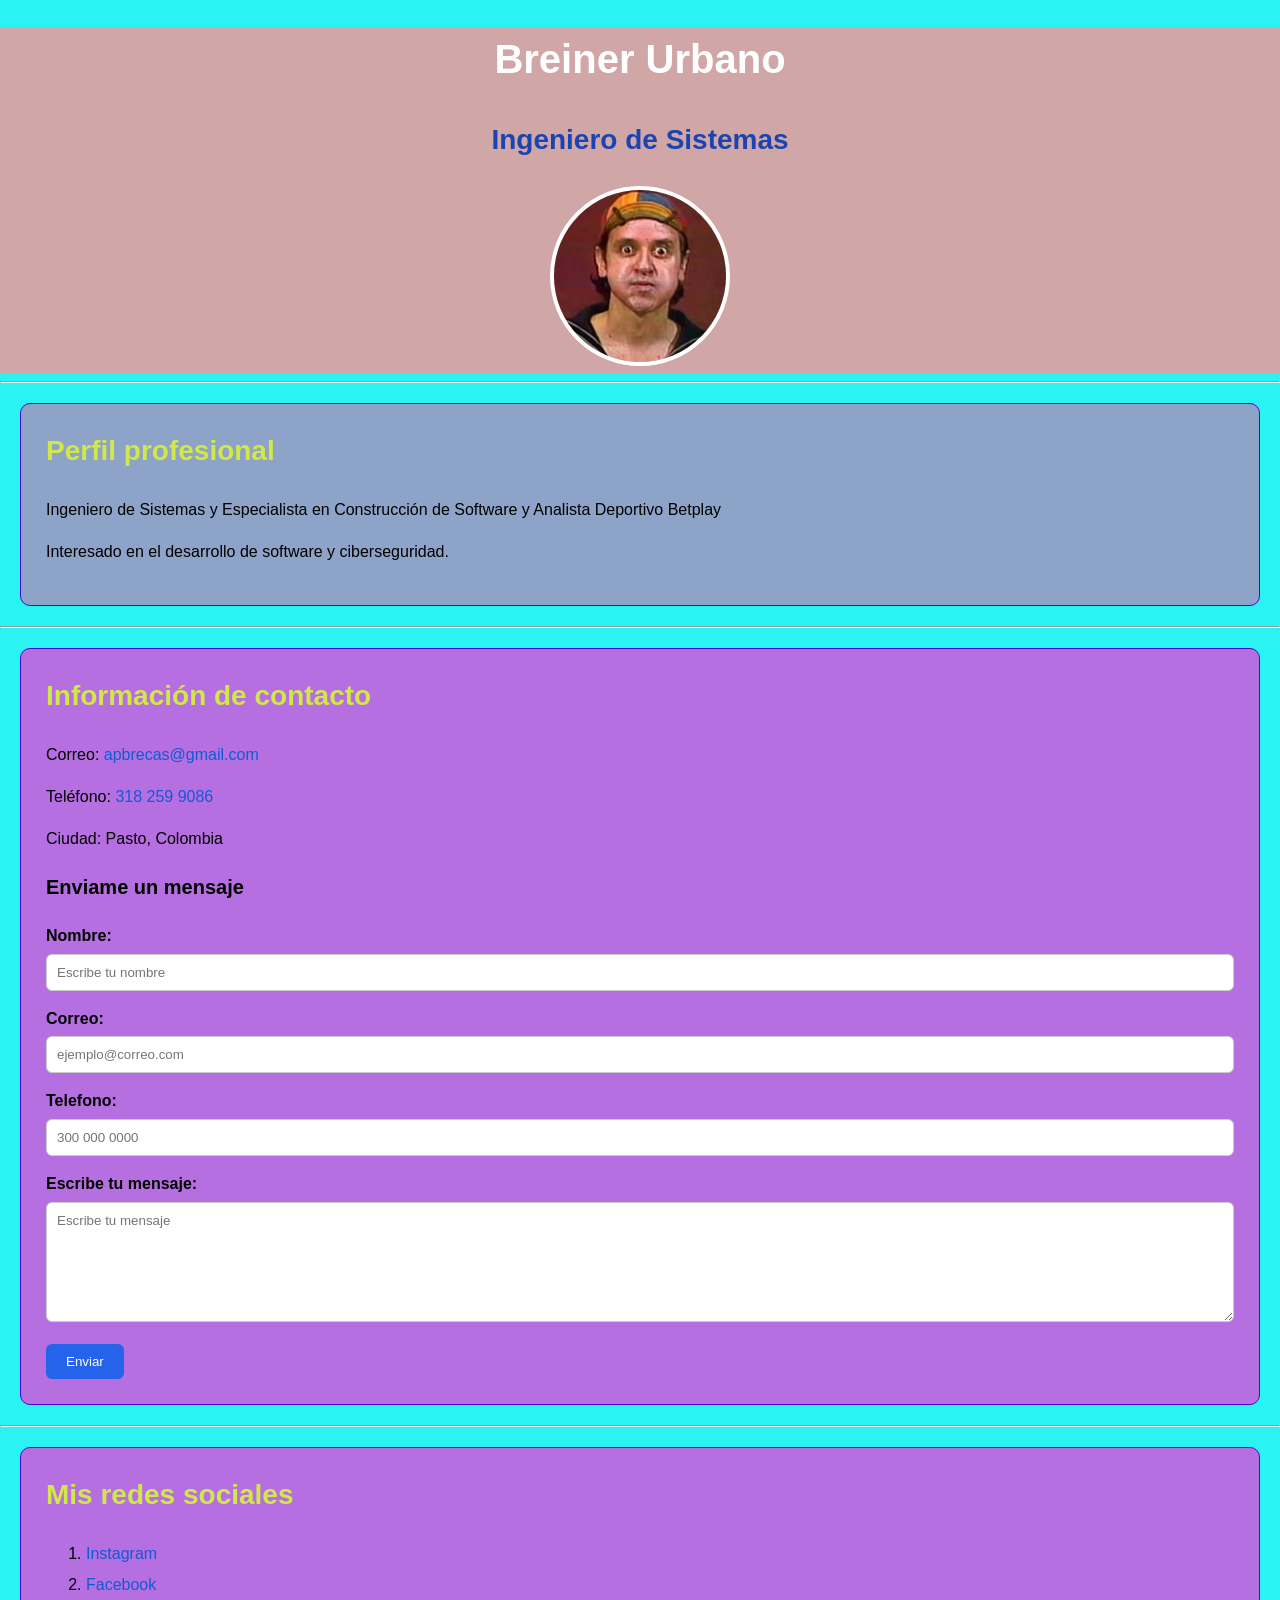
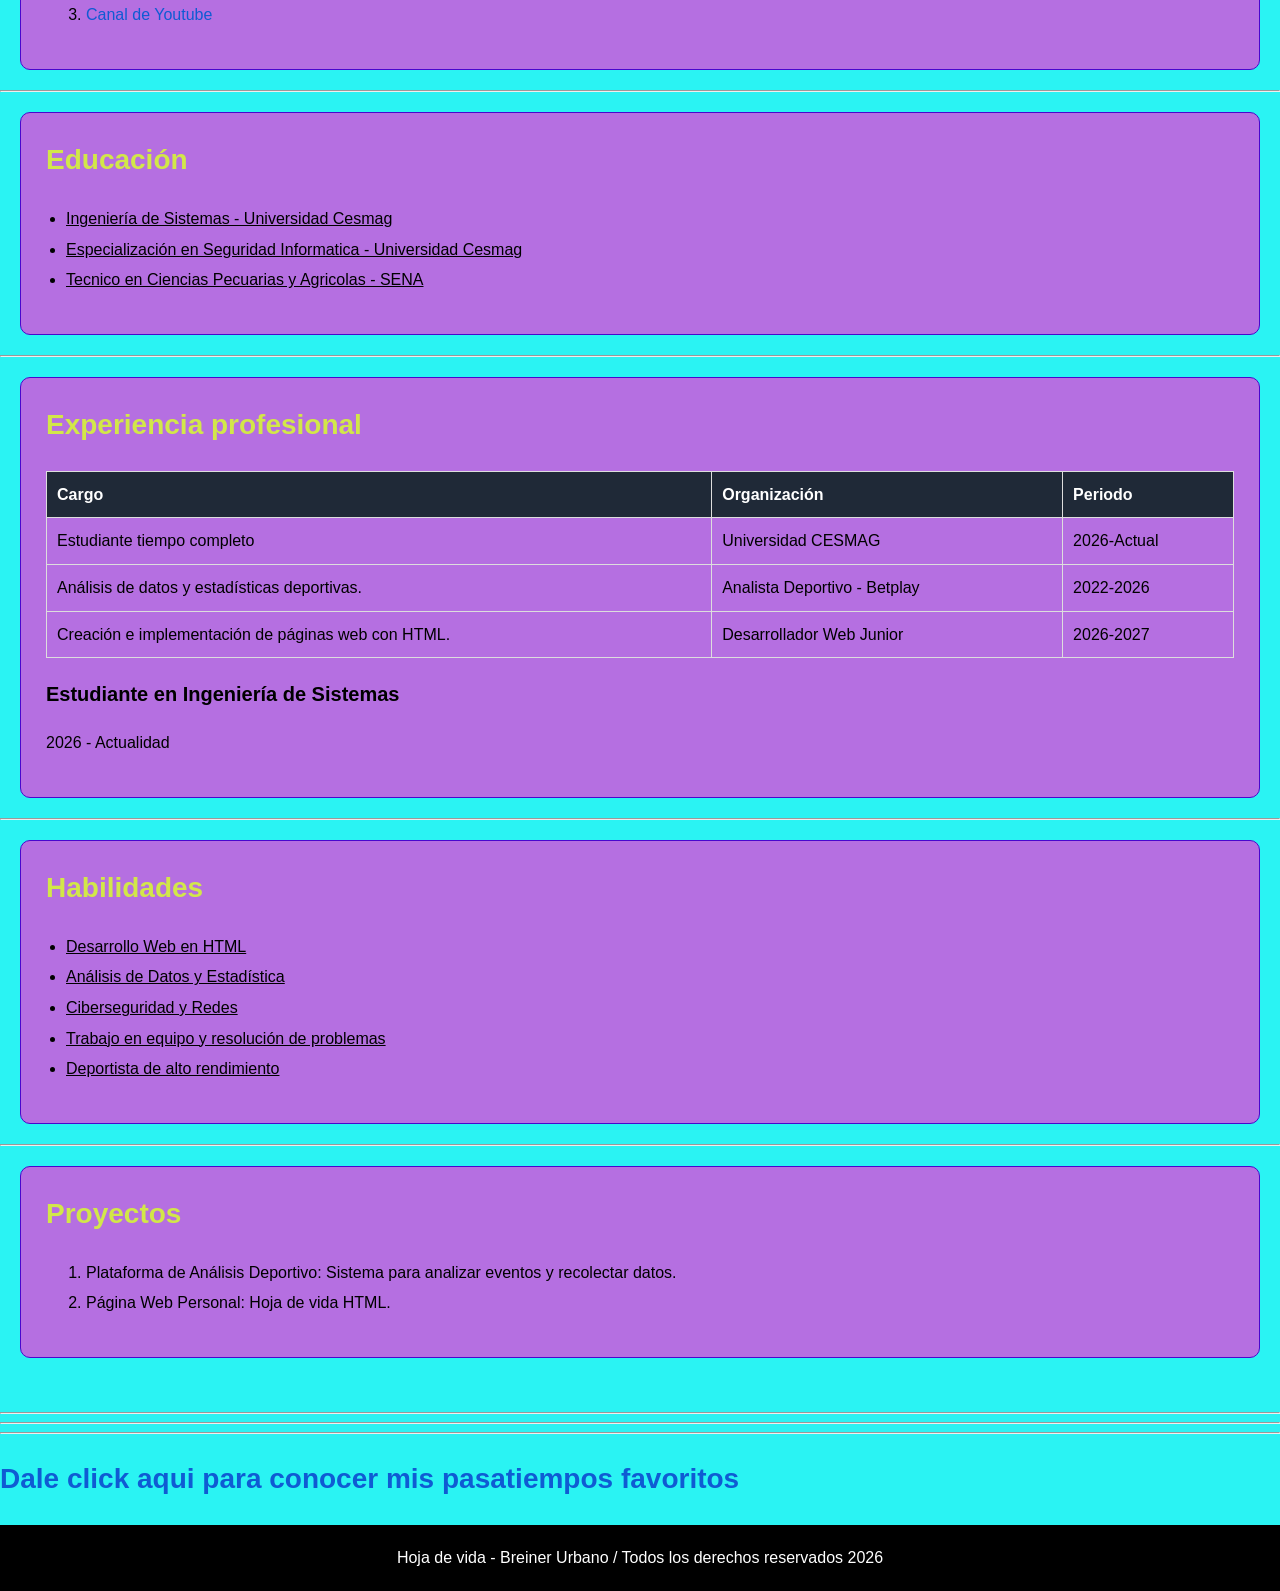
<file: index.html>
<!doctype html>
<html lang="es">
  <head>
    <meta charset="UTF-8" />
    <meta name="viewport" content="width=device-width, initial-scale=1.0" />
    <link rel="stylesheet" href="CSS/style.css" />
    <title>Breiner Urbano, esta es mi pagina con mi hoja de vida</title>
  </head>

  <body>
    <main>
        <header>
          <!-- Contenido principal -->

          <h1>Breiner Urbano</h1>
          <h2>Ingeniero de Sistemas</h2>
          <img
            src="img/PF6ZWPO6C5DM5BJXUB7K3LK.avif"
            alt="Fotografía de Breiner Urbano"
            width="280"
          />
        </header>
        
      <hr />

      <section class="seccion" id="Perfil">
        <!-- Perfil profesional -->

        <div>
          <h2>Perfil profesional</h2>
          <p>
            Ingeniero de Sistemas y Especialista en Construcción de Software y
            Analista Deportivo Betplay
          </p>

          <p>Interesado en el desarrollo de software y ciberseguridad.</p>
        </div>
      </section>

      <hr />

      <section class="seccion" id="Contacto">
        <!-- Información de contacto -->

        <div>
          <h2>Información de contacto</h2>

          <p>
            Correo:
            <a href="mailto:apbrecas@gmail.com"> apbrecas@gmail.com </a>
          </p>
          <p>
            Teléfono:
            <a href="tel:318 259 9086">318 259 9086 </a>
          </p>
          <p>Ciudad: Pasto, Colombia</p>
          <h3>Enviame un mensaje</h3>
          <form action="">
            <label for="nombre">Nombre: </label>
            <input
              type="text"
              id="nombre"
              name="nombre"
              placeholder="Escribe tu nombre"
              required
            />

            <label for="correo">Correo: </label>
            <input
              type="email"
              id="correo"
              name="correo"
              placeholder="ejemplo@correo.com"
              required
            />

            <label for="telefono">Telefono: </label>
            <input
              type="number"
              id="telefono"
              name="telefono"
              placeholder="300 000 0000"
            />

            <label for="mensaje">Escribe tu mensaje: </label>
            <textarea
              name="mensaje"
              id="mensaje"
              placeholder="Escribe tu mensaje"
              required
            ></textarea>
            <button type="submit">Enviar</button>
          </form>
        </div>
      </section>
      <hr />

      <!-- Redes Sociales -->
      <section class="seccion" id="Redes">
        <div>
          <h2>Mis redes sociales</h2>

          <ol>
            <li>
              <a href="https://www.instagram.com/" target="_blank">
                Instagram
              </a>
            </li>
            <li>
              <a href="https://www.facebook.com/?locale=es_LA" target="_blank"
                >Facebook</a
              >
            </li>
            <li>
              <a href="https://www.youtube.com/" target="_blank"
                >Canal de Youtube</a
              >
            </li>
          </ol>
        </div>
      </section>

      <hr />

      <section class="seccion" id="Educación">
        <!-- Educación -->

        <div>
          <h2>Educación</h2>

          <article class="Educación">
            <ul>
              <li>Ingeniería de Sistemas - Universidad Cesmag</li>
              <li>
                Especialización en Seguridad Informatica - Universidad Cesmag
              </li>
              <li>Tecnico en Ciencias Pecuarias y Agricolas - SENA</li>
            </ul>
          </article>
        </div>
      </section>

      <hr />

      <section class="seccion" id="Experiencia">
        <!-- Experiencia profesional -->

        <div>
          <h2>Experiencia profesional</h2>
          <table>
            <thead>
              <tr>
                <th>Cargo</th>
                <th>Organización</th>
                <th>Periodo</th>
              </tr>
            </thead>
            <tbody>
              <tr>
                <td>Estudiante tiempo completo</td>
                <td>Universidad CESMAG</td>
                <td>2026-Actual</td>
              </tr>
              <tr>
                <td>Análisis de datos y estadísticas deportivas.</td>
                <td>Analista Deportivo - Betplay</td>
                <td>2022-2026</td>
              </tr>
              <tr>
                <td>Creación e implementación de páginas web con HTML.</td>
                <td>Desarrollador Web Junior</td>
                <td>2026-2027</td>
              </tr>
            </tbody>
          </table>
          <article>
            <h3>Estudiante en Ingeniería de Sistemas</h3>
            <p>2026 - Actualidad</p>
          </article>
        </div>
      </section>

      <hr />

      <section class="seccion" id="Habilidades">
        <!-- Habilidades -->

        <h2>Habilidades</h2>

        <div>
          <ul>
            <li>Desarrollo Web en HTML</li>
            <li>Análisis de Datos y Estadística</li>
            <li>Ciberseguridad y Redes</li>
            <li>Trabajo en equipo y resolución de problemas</li>
            <li>Deportista de alto rendimiento</li>
          </ul>
        </div>
      </section>

      <hr />
      <section class="seccion" id="Proyectos">
        <!-- Proyectos -->

        <div>
          <h2>Proyectos</h2>
          <ol>
            <li>
              Plataforma de Análisis Deportivo: Sistema para analizar eventos y
              recolectar datos.
            </li>
            <li>Página Web Personal: Hoja de vida HTML.</li>
          </ol>
        </div>
      </section>

      <br />
      <hr />
      <hr />
      <hr />

      <h2>
        <a href="pasatiempos.html"
          >Dale click aqui para conocer mis pasatiempos favoritos</a
        >
      </h2>
    </main>
    <footer>
      <p>Hoja de vida - Breiner Urbano / Todos los derechos reservados 2026</p>
    </footer>
  </body>
</html>
</file>
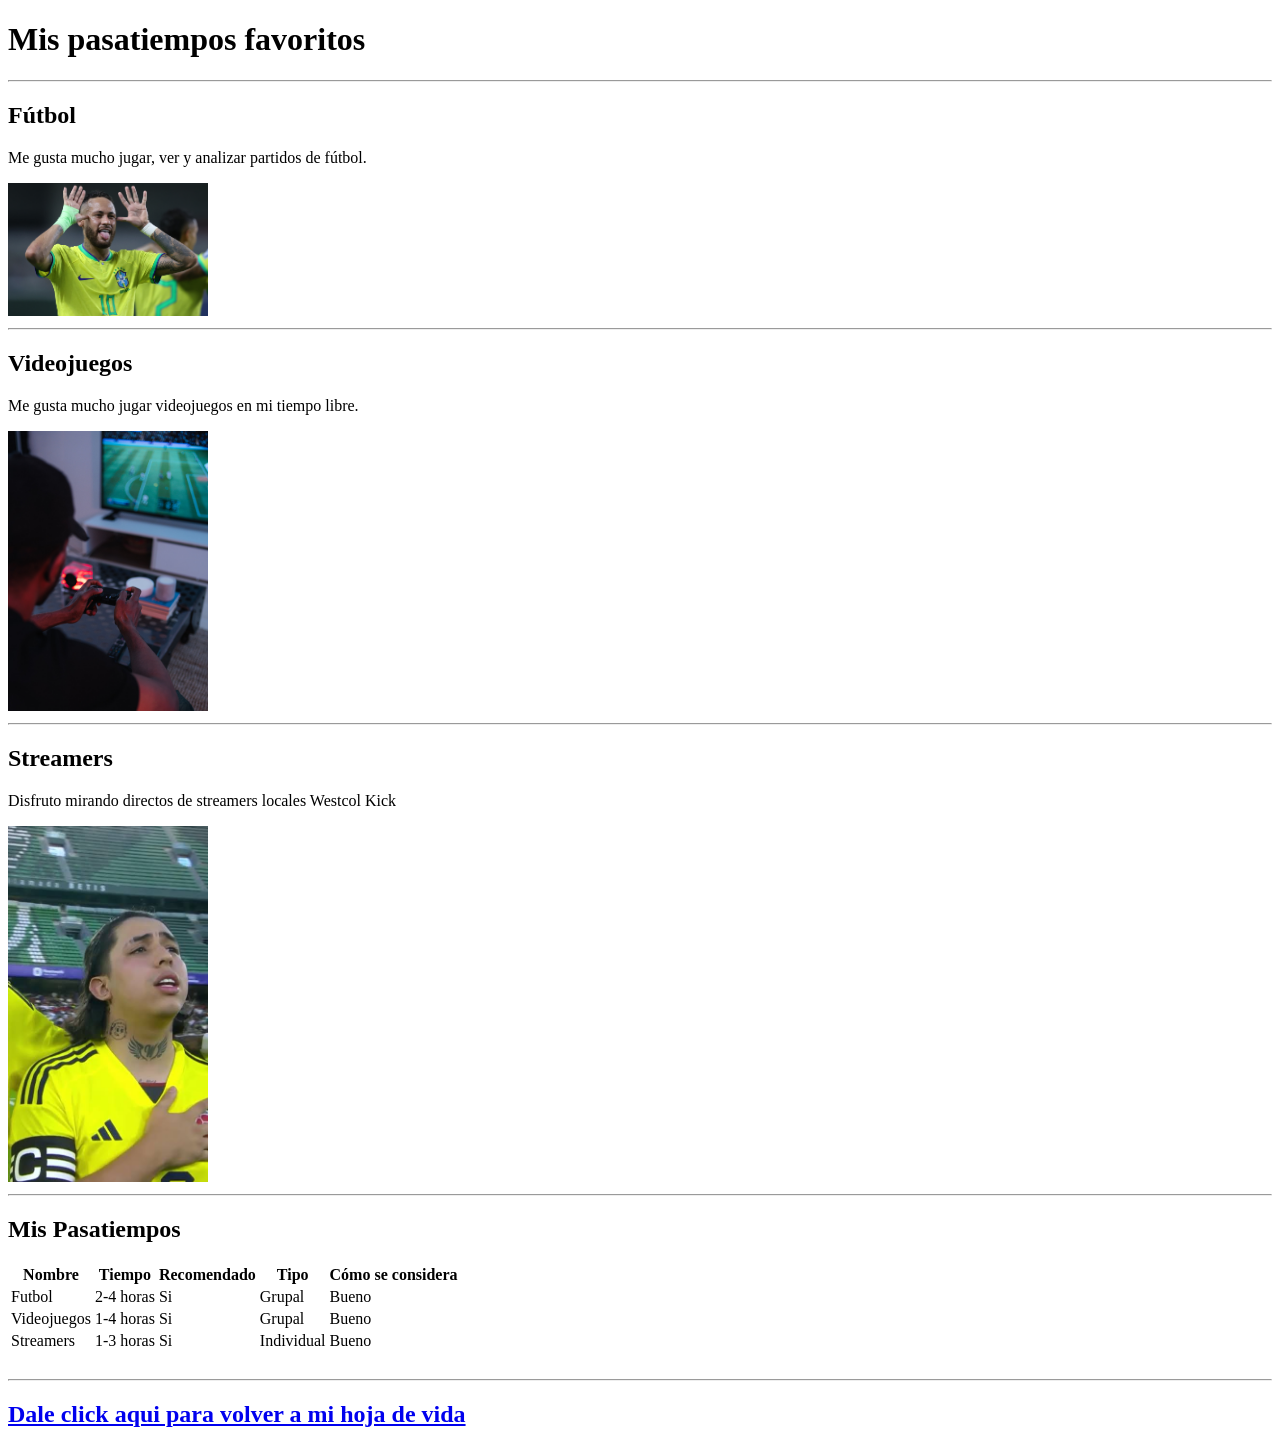
<file: pasatiempos.html>
<!DOCTYPE html>
<html lang="es">
<head>
    <meta charset="UTF-8">
    <meta name="viewport" content="width=device-width, initial-scale=1.0">
    <title>Pasatiempos - Breiner Urbano</title>
</head>
<body>
  
  
    <h1>Mis pasatiempos favoritos</h1>

    <hr>

    <h2>Fútbol</h2>
    <p>Me gusta mucho jugar, ver y analizar partidos de fútbol.</p>
    <img src="img/53174188191_42d4c831ae_o.jpg" alt="Fútbol" width="200">

    <hr>

    <h2>Videojuegos</h2>
    <p>Me gusta mucho jugar videojuegos en mi tiempo libre.</p>
    <img src="img/pexels-photo-16254343.avif" alt="Videojuegos" width="200">

    <hr>

    <h2>Streamers</h2>
    <p>Disfruto mirando directos de streamers locales Westcol Kick</p>
    <img src="img/images.jpeg" alt="Streamers" width="200">

    <hr>

    <h2>Mis Pasatiempos</h2>
    <table>
      <thead>
        <tr>
          <th>Nombre</th>
          <th>Tiempo</th>
          <th>Recomendado</th>
          <th>Tipo</th>
          <th>Cómo se considera</th>
        </tr>
      </thead>

      <tbody>
        <tr>
          <td>Futbol</td>
          <td>2-4 horas</td>
          <td>Si</td>
          <td>Grupal</td>
          <td>Bueno</td>
        </tr>

        <tr>
          <td>Videojuegos</td>
          <td>1-4 horas</td>
          <td>Si</td>
          <td>Grupal</td>
          <td>Bueno</td>
        </tr>

        <tr>
          <td>Streamers</td>
          <td>1-3 horas</td>
          <td>Si</td>
          <td>Individual</td>
          <td>Bueno</td>
        </tr>
      </tbody>
    </table>

    <br>
    <hr>

    <h2>
      <a href="index.html">Dale click aqui para volver a mi hoja de vida</a>
    </h2>
</body>
</html>
</file>
<file: CSS/style.css>
body {
  margin: 0;
  background-color: #2af3f3;
  color: #000000;
  font-family: Arial, Helvetica, sans-serif;
  line-height: 1.6;
}

* {
  box-sizing: border-box;
}

/*===================================================
                   TEXTO                             
=====================================================*/
h1 {
  color: black;
  font-size: 40px;
}

h2 {
  color: #d2e749;
  font-size: 28px;
}

h3 {
  font-size: 20px;
}

p {
  line-height: 1.6; /* SEPARACION INTERLINEADO */
}

/*===================================================
                 SECCIONES
=====================================================*/
section {
  /*ETIQUETA*/
  background-color: white;
  padding: 25px;
  margin: 20px;
  border: 1px solid #4907cd;
  border-radius: 10px;
}

.seccion h2 {
  /*CLASE*/
  margin-top: 0;
}

.seccion {
  /* CLASE*/
  background-color: #b56fe1;
}

#Perfil {
  /* ID */
  background-color: hsl(218, 35%, 67%);
}

/*===================================================
                 ENCABEZADO
=====================================================*/
header {
  background-color: hwb(0 65% 18%);
  color: white;
  text-align: center;
}

header h1 {
  color: white;
}

header h2 {
  color: #1944b2;
}

header img {
  width: 180px;
  height: 180px;
  border-radius: 50%;
  object-fit: cover;
  border: 4px solid white;
}

/*===================================================
                 ENLACES
=====================================================*/
a {
  color: #0f5bd3;
  text-decoration: none;
}

a:hover {
  text-decoration: underline;
}

ul {
  text-decoration: underline;
}

/*===================================================
                 LISTAS
=====================================================*/
ul {
  padding-left: 20px;
}

li {
  margin-bottom: 5px;
}

/*===================================================
                 FORMULARIO
=====================================================*/
form {
  margin-top: 20px;
}

label {
  display: block;
  margin-bottom: 5px;
  font-weight: bold;
}

input,
textarea {
  width: 100%;
  padding: 10px;
  margin-bottom: 15px;
  border: 1px solid #ccc;
  border-radius: 6px;
  font-family: inherit;
}

textarea {
  min-height: 120px;
  resize: vertical;
}

button {
  background-color: #2563eb;
  color: white;
  border: none;
  padding: 10px 20px;
  border-radius: 6px;
  cursor: pointer;
}

/*===================================================
                 TABLA
=====================================================*/
table {
  width: 100%;
  border-collapse: collapse;
}

th,
td {
  border: 1px solid #ddd;
  padding: 10px;
  text-align: left;
}

th {
  background-color: #1f2937;
  color: white;
}

/*===================================================
                 FORMACION
=====================================================*/
.formacion {
  background-color: #f9fafb;
  padding: 15px;
  margin-bottom: 15px;
  border: 1px solid #e5e7eb;
  border-radius: 8px;
}

/*===================================================
                 EXPERIENCIA
=====================================================*/
.experiencia {
  background-color: #f9fafb;
  padding: 15px;
  margin-bottom: 15px;
  border: 1px solid #e5e7eb;
  border-radius: 8px;
}

/*===================================================
                 PROYECTOS
=====================================================*/
.proyectos {
  background-color: #f9fafb;
  padding: 15px;
  margin-bottom: 15px;
  border: 1px solid #e5e7eb;
  border-radius: 8px;
}

/*===================================================
                 PIE DE PAGINA
=====================================================*/
footer {
  background-color: #000000;
  color: white;
  text-align: center;
  padding: 20px;
}

footer p {
  margin: 0;
}
</file>
